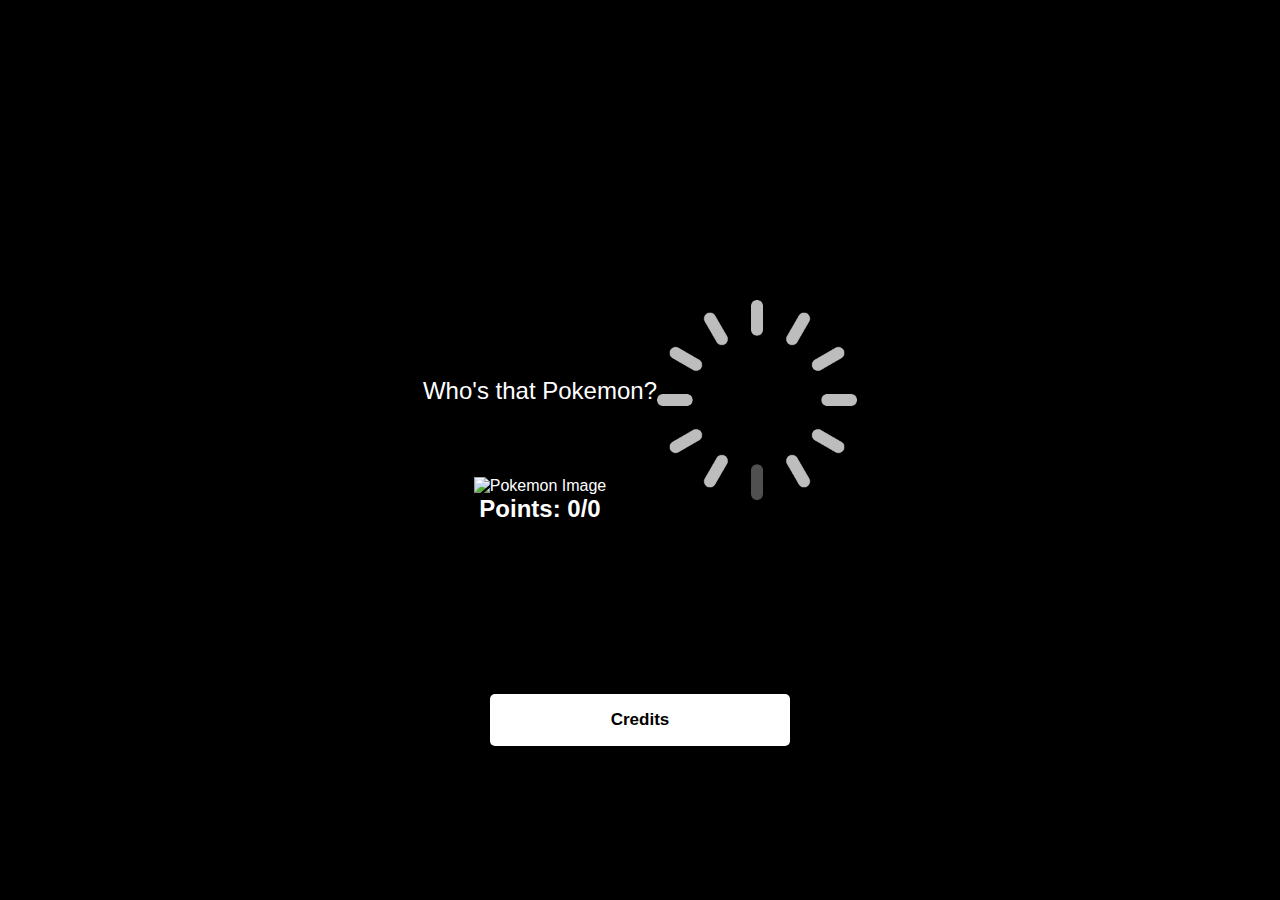
<file: Markovic_wmc_projekt/index.html>
<!DOCTYPE html>
<html lang="en">
  <head>
    <meta charset="UTF-8" />
    <meta name="viewport" content="width=device-width, initial-scale=1.0" />
    <title>Who's this Pokemon?</title>
    <link rel="stylesheet" href="styles.css" />
    <link rel="icon" href="favicon.png" type="image/x-icon" />
    <script src="app.js" defer></script>
  </head>
  <body>
    <div class="container">
      <h4 id="result" class="header">Who's that Pokemon?</h4>
      <img id="pokemonImage" alt="Pokemon Image" />
      <div id="options" class="options-container">
      </div>
      <h4 id="points">
        Points: <span id="pointsValue">0</span>/<span id="totalCount">0</span>
      </h4>
    </div>
    <div id="loadingContainer" class="loading-container">
      <img id="loadingIcon" src="loading_icon.gif" alt="loading..." />
    </div>
    <div id="credits">

        <a href="credits.html">
        <button type="button">credits</button>
    </a>
    </div>
  </body>
</html>
</file>
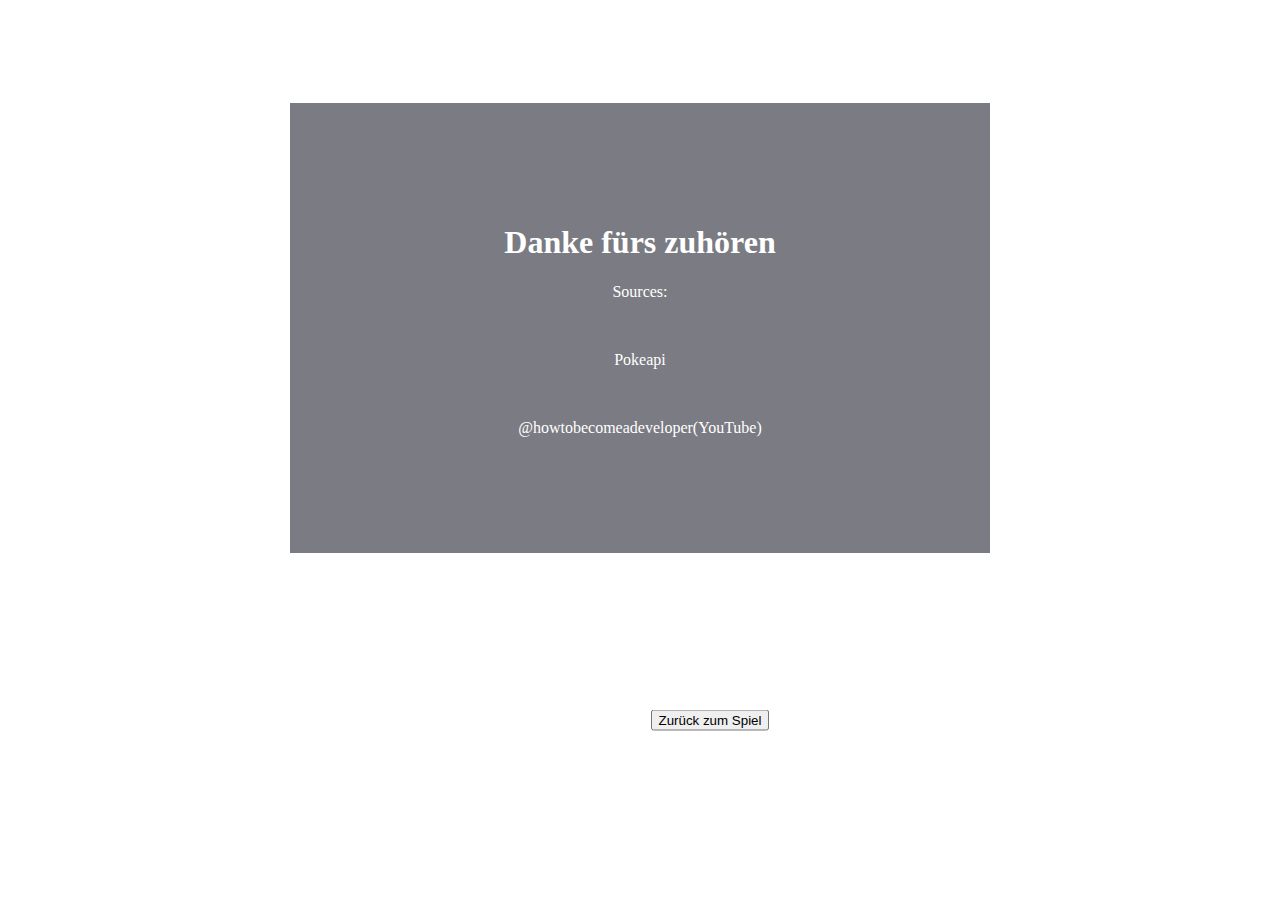
<file: Markovic_wmc_projekt/credits.html>
<!DOCTYPE html>
<html>
    <head>
        <title>Credits</title>
    </head>
    <body>
        <div id="headlines_one">
            <h1>Danke fürs zuhören</h1>
            <p>Sources:</p>
            <br>
            <p>Pokeapi</p>
            <br>
            <p>@howtobecomeadeveloper(YouTube)</p>
            <div id="back2game">
                <a href="index.html">
                    <button type="button">Zurück zum Spiel</button>
                </a>
            </div>
        </div>
       
    </body>
</html>

<style>
   body{
       background-image: url("https://www.inquirer.com/resizer/z2I9BjEHaN2JnEjZ7dX1Dw5B2TI=/700x467/smart/filters:format(webp)/cloudfront-us-east-1.images.arcpublishing.com/pmn/ZUVQIRVUHBH2PMBUC3CA33OOHI.jpg");
       background-position: center;
    background-repeat: no-repeat;
    background-attachment: fixed;
    background-size: cover;
    }
   #headlines_one{
    background-color: #7b7b83;
    color: #ffffff;
    padding: 100px;
    max-width: 500px;
    text-align: center;
    Border: solid white 3px;
    margin-right: auto;
    margin-left: auto;
    margin-top: 100px;
font-family: url(https://fonts.gstatic.com/s/rammettoone/v18/LhWiMV3HOfMbMetJG3lQDppNO_Gduu8.woff2) format('woff2');
   }
   #back2game{
    position: absolute;
    margin-right: auto;
    margin-left: auto;
  position: absolute;
  top: 80%;
  -ms-transform: translateY(-50%);
  transform: translateY(-50%);
  width: 50%;
   }
</style>
</file>
<file: Markovic_wmc_projekt/styles.css>
@font-face {
    font-family: 'Rammetto One';
    font-style: normal;
    font-weight: 400;
    font-display: swap;
    src: url(https://fonts.gstatic.com/s/rammettoone/v18/LhWiMV3HOfMbMetJG3lQDppNO_Gduu8.woff2) format('woff2');
    unicode-range: U+0100-02AF, U+0304, U+0308, U+0329, U+1E00-1E9F, U+1EF2-1EFF, U+2020, U+20A0-20AB, U+20AD-20C0, U+2113, U+2C60-2C7F, U+A720-A7FF;
  }
 
:root {
  --white-color: #fff;
  --button-correct: #5aae76;
  --button-wrong: #e13e3e;
  --button-hover: #aaa;
}

body {
  display: flex;
  align-items: center;
  justify-content: center;
  min-height: 100vh;
  margin: 0;
  text-align: center;
  font-family: "Poppins", sans-serif;
  background-color: black;
  color: var(--white-color);
}

.container {
  max-width: 300px;
  flex-direction: column;
  gap: 50px;
}

.header {
  margin: 0;
  font-family: "Rammetto One", sans-serif;
  font-size: 24px;
  font-weight: 400;
  height: 100px;
}

#pokemonImage {
  height: 200px;
  max-width: 100%;
}


.options-container {
  display: flex;
  flex-wrap: wrap;
}

button {
  height: 52px;
  margin: 10px;
  width: calc(50% - 20px);
  font-family: "Poppins", sans-serif;
  font-weight: 700;
  font-size: 17px;
  text-transform: capitalize;
  cursor: pointer;
  background-color: var(--white-color);
  border: none;
  border-radius: 5px;
}

button:hover {
  background-color: var(--button-hover);
  color: var(--white-color);
}

button.correct {
  background-color: var(--button-correct);
  color: var(--white-color);
}

button.wrong {
  background-color: var(--button-wrong);
  color: var(--white-color);
}

#loadingContainer {
  height: 500px;
}

#points {
  margin: 0;
  font-size: 24px;
  font-weight: 700;
  text-align: center;
}

#loadingIcon {
  width: 200px;
  height: 200px;
  position: relative;
  top: 20%;
}

.show {
  display: flex;
}

.hide {
  display: none;
}

#credits{
    position: absolute;
    margin: 0;
  position: absolute;
  top: 80%;
  -ms-transform: translateY(-50%);
  transform: translateY(-50%);
  width: 50%;
}
</file>
